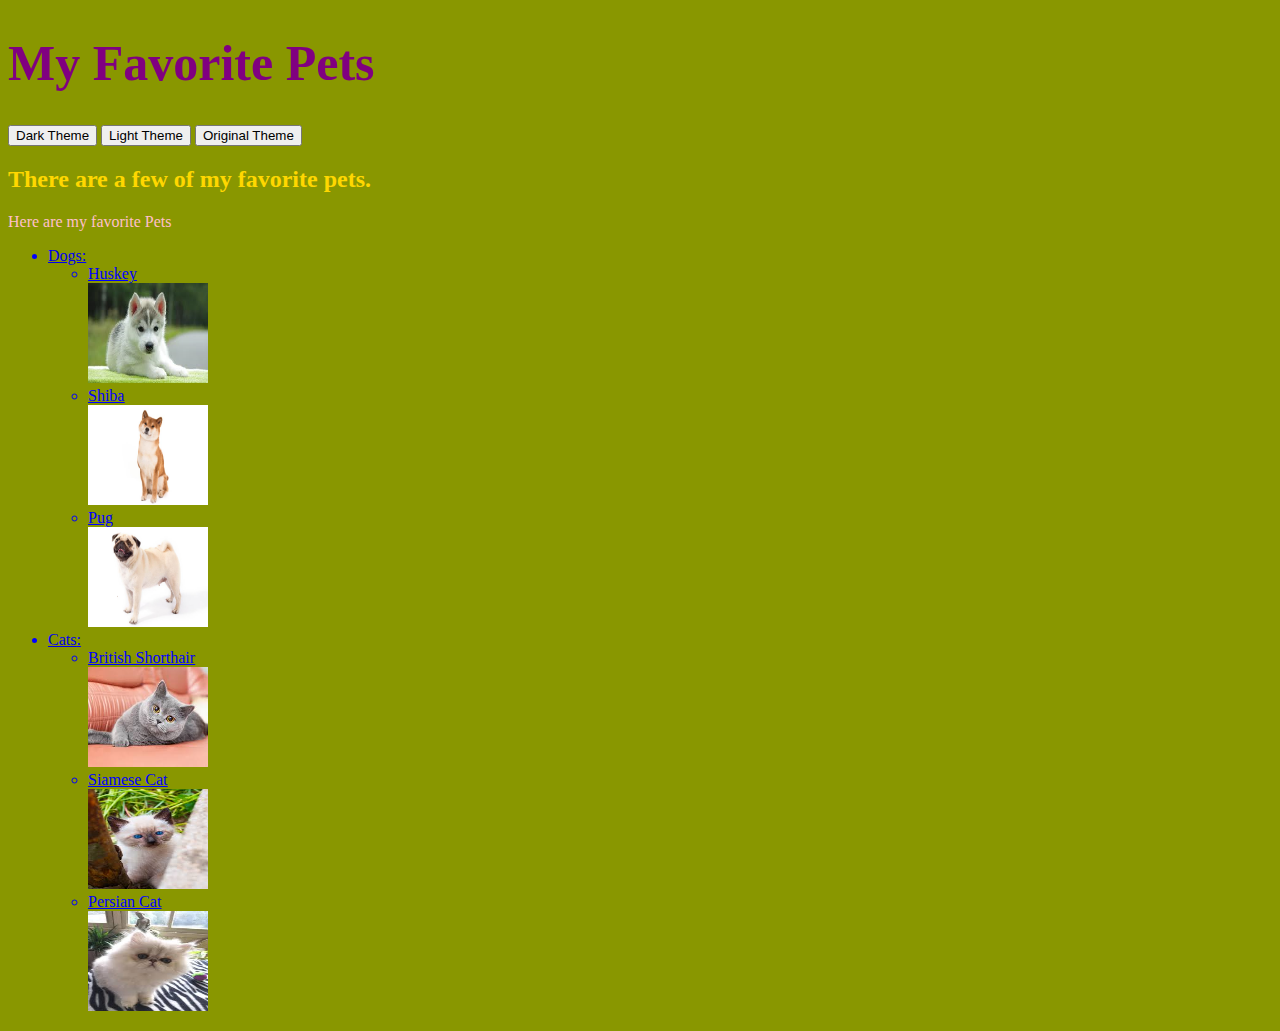
<file: index.html>
<!DOCTYPE html>
<html>
  <head>
    <link href="CSS/styles.css" rel="stylesheet" type="text/css">
    <script src="js/jquery-3.3.1.js"></script>
    <script src="js/scripts.js"></script>
    <title>My Favorite Pets</title>
  </head>
  <body>
    <h1>My Favorite Pets</h1>

    <button class="btn" id="dark">Dark Theme</button>
    <button class="btn" id="light">Light Theme</button>
    <button class="btn" id="original">Original Theme</button>


    <h2>There are a few of my favorite pets.</h2>
    <p>Here are my favorite Pets</p>
    <ul>
      <li><a href="https://en.wikipedia.org/wiki/Dog">Dogs</a>:
        <ul>
          <li>Huskey</li>
          <img src="img/huskey.png" alt="a photo of huskey"/>
          <li>Shiba</li>
          <img src="img/shiba.jpg" alt="a photo of shiba"/>
          <li>Pug</li>
          <img src="img/pug.jpg" alt="a photo of pug"/>
        </ul>
      </li>
      <li><a href="https://en.wikipedia.org/wiki/Cat">Cats</a>:
        <ul>
          <li>British Shorthair</li>
          <img src="img/british-shorthair.jpeg" alt="a photo of british shorthair"/>
          <li>Siamese Cat</li>
          <img src="img/siamese.jpeg" alt="a photo of siamese"/>
          <li>Persian Cat</li>
          <img src="img/persian.jpeg" alt="a photo of persian"/>
        </ul>
      </ul>
  </body>
</html>
</file>
<file: CSS/styles.css>
h1 {
  color: purple;
  font-size: 50px;

}

h2 {
  color: gold;

}

p {
  color: pink;

}

li {
  color: blue;
  text-decoration: underline;
}

ul {
  color: red;
}

body {
  color: green;
  background-color: #899700;
}

img {
  height: 100px;
  width: 120px;
}

#hjdsgk {
  display: none;
}

.dark-background {
  background-color: black;
}

.light-background {
  background-color: white;
} 

.original-background {
  background-color: #899700;
}
</file>
